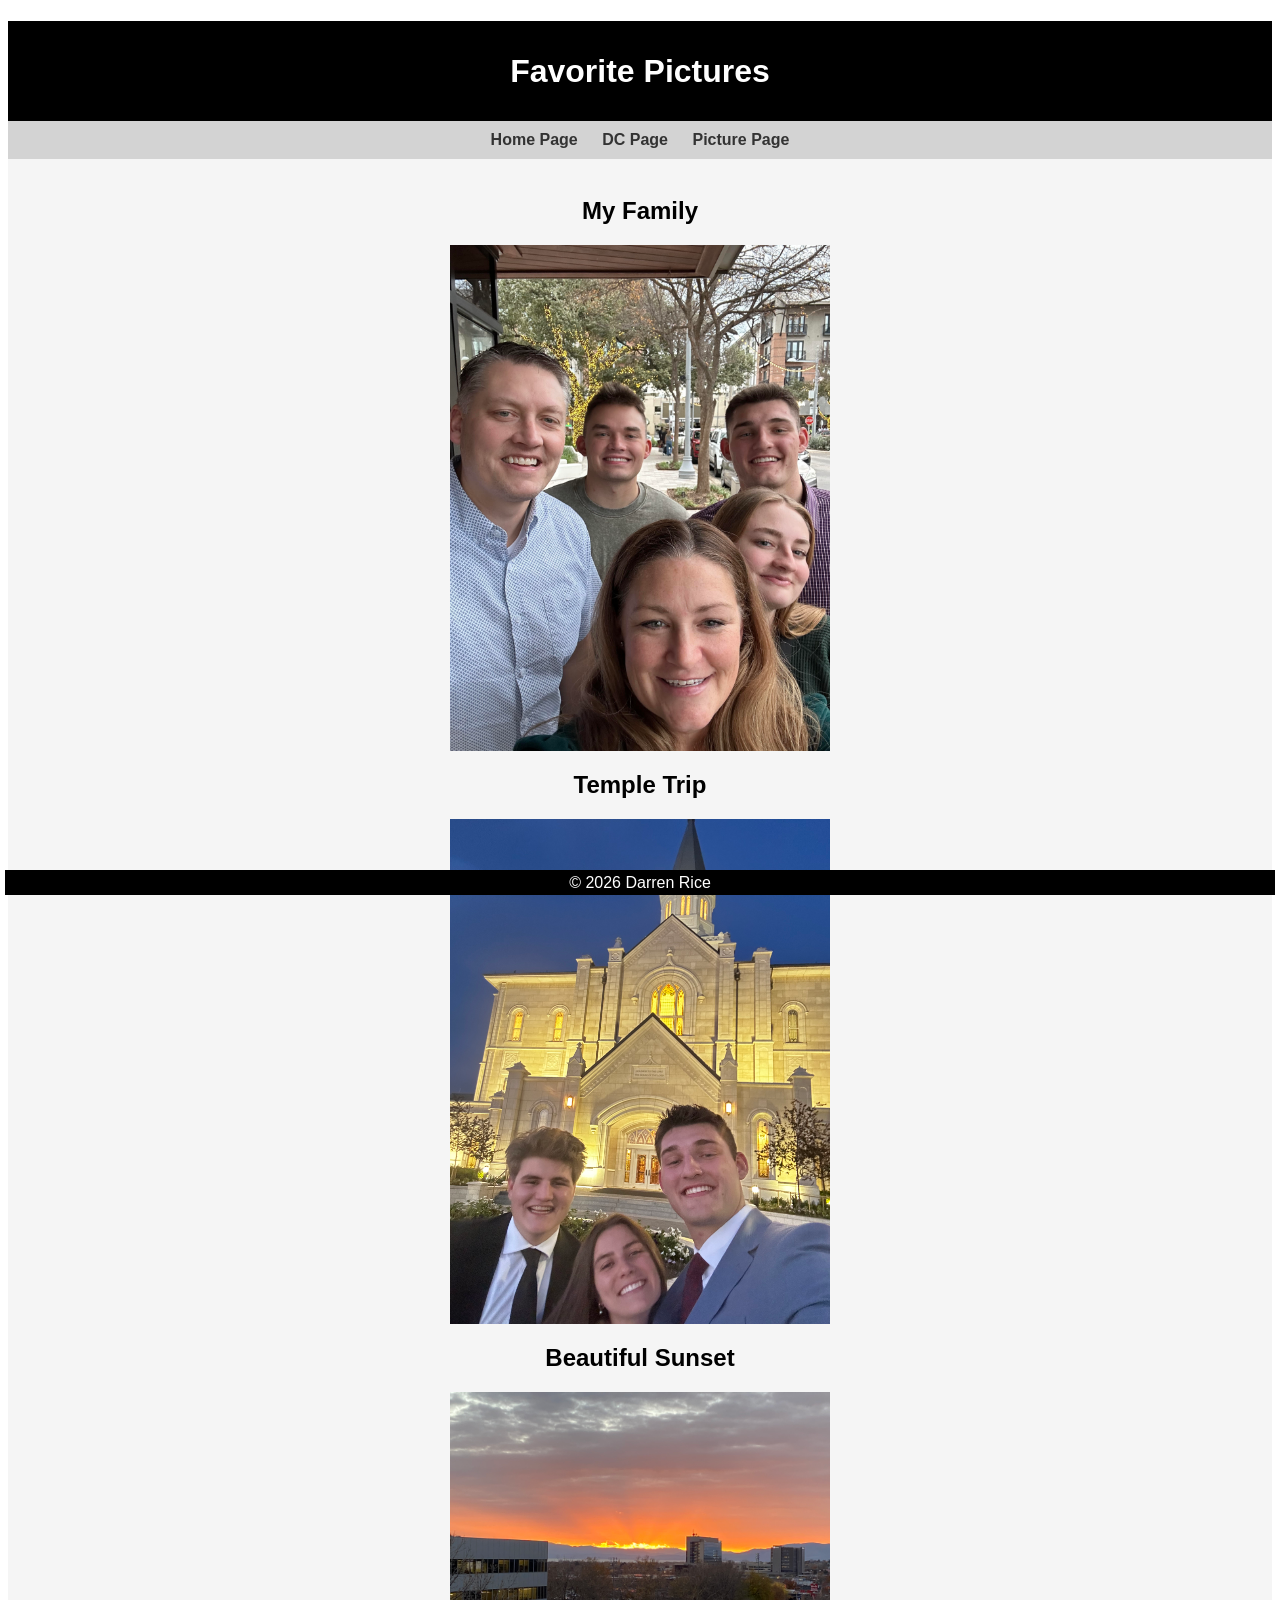
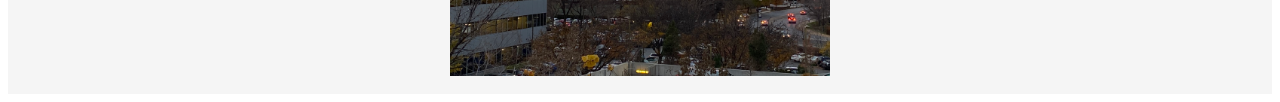
<file: html/page3.html>
<!DOCTYPE html>
<html lang="en">
<head>
    <meta charset="UTF-8">
    <meta name="viewport" content="width=device-width, initial-scale=1.0">
    <title>Document</title>
</head>
<link rel="stylesheet" type="text/css" href="../styles/newPageStyles.css">

<body>
    <div class="common header">
        <h1>Favorite Pictures</h1>
    </div>
    <nav class="common">
        <a href="../index.html">Home Page</a>
        <a href="dc.html">DC Page</a>
        <a href="#">Picture Page</a>
    </nav>
    <div class="common mainbody">
        <br>
        <h2>My Family</h2>
        <img src="../Images/Family Photo.jpg">
        <h2>Temple Trip</h2>
        <img src="../Images/IMG_6329.jpg">
        <h2>Beautiful Sunset</h2>
        <img src="../Images/IMG_1483.jpg">
        <br>
    </div>
    <div class="common footer">
        &copy; 2026 Darren Rice
    
    </div>
</body>
</html>
</file>
<file: styles/newPageStyles.css>
.header{
    background-color: black;
    color: white;
    height: 100px;
    line-height: 100px;
}

.mainbody {
    background-color: whitesmoke;
}

img{
    display: block;
    width: 30%;
    margin-left: auto;
    margin-right: auto;
}

.footer{
    background-color: black;
    color: white;
    height: 25px;
    line-height: 25px;
    position: fixed;
    bottom: 5px;
    right: 5px;
    left: 5px;
}

.common{
    text-align: center;
    font-family: Arial, Helvetica, sans-serif;
}

nav{
    background-color: lightgray;
    padding: 10px;
    overflow: hidden;
}

nav a{
    color: #333;
    padding: 10px;
    text-decoration: none;
    font-size: 16px;
    font-weight: bold;
}

nav a:hover{
    background-color: #ccc;
}
</file>
